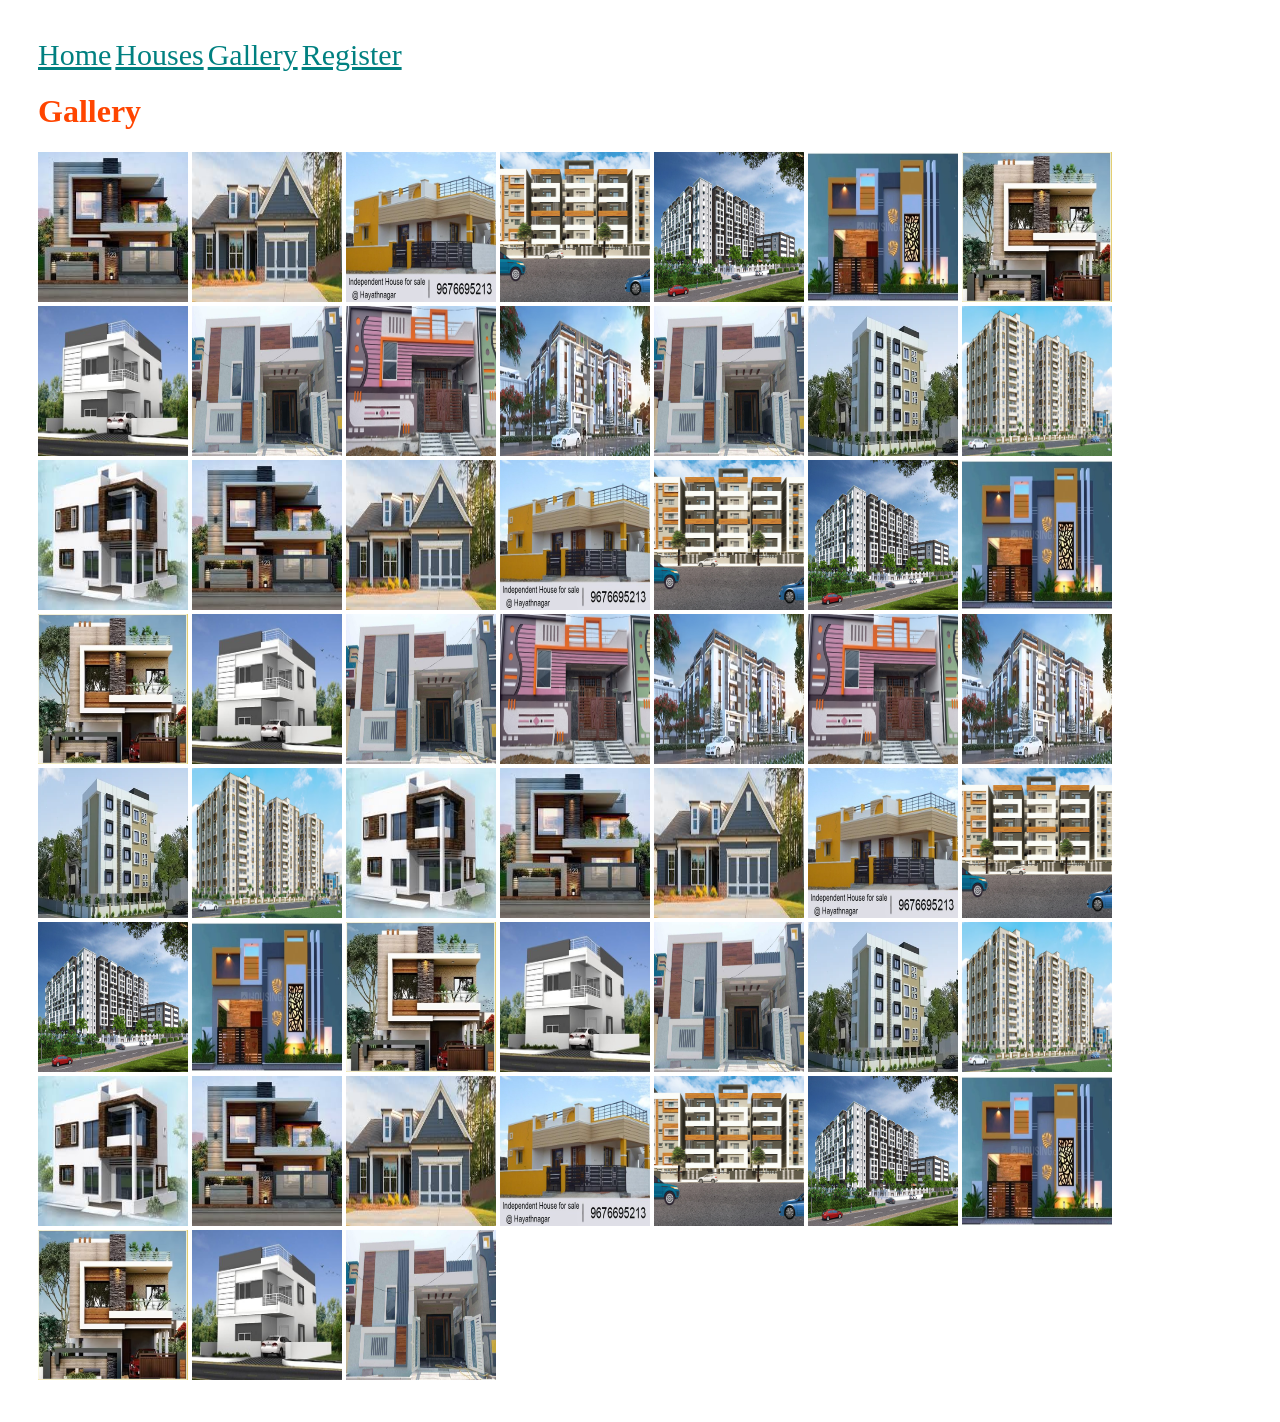
<file: Gallery.html>
<!DOCTYPE html>
<html lang="en">
<head>
    <meta charset="UTF-8">
    <meta name="viewport" content="width=device-width, initial-scale=1.0">
    
    <title>Document</title>
    
</head>
<style>
    body{
        background-color: white;
        color: black;
        padding: 30px;
    }
     a{
        color:teal;
        font-size:30px;
    }
    h1{
        color:orangered;
    }
    img{
        height:150px;
        width:150px;
    }
</style>
<body>
    <nav> 
        <a href="./Home.html">Home</a> 
        <a href="./Houses.html">Houses</a>
        <a href="./Gallery.html">Gallery</a>
        <a href="./Register.html">Register</a>
      </nav>
    <h1>Gallery</h1>
    <img src="./houses images/mvilla.jpg" alt=" mvilla">
    <img src="./houses images/us house.jpg" alt="us house">
    <img src="./houses images/ywhite house.jpg" alt="ywhite house">
    <img src="./houses images/apart flats.jpg " alt="apart flats">
    <img src="./houses images/HUMAN-EYE-VIEW apt.jpg" alt="HUMAN-EYE-VIEW">
    <img src="./2_bhk_ind leaf.jpg" alt="2_bhk_ind">
    <img src="./3bhk patancheru indp.jpg" alt="3bhk Indepent house">
    <img src="./ak_455_620204013-1464166955_700x700.jpeg" alt="ak_house">
    <img src="./bindphouse.jpg" alt="bindphouse">
    <img src="./2bh inp pink house.avif" alt="pinkinp">
    <img src="./casa_traimbak-kompally-hyderabad-eco_green_builders.avif" alt="casa house">
    <img src="./bindphouse.jpg" alt="bhouse">
    <img src="./images-img6-500x500.webp" alt="img house">
    <img src="./houses images/vazhraa_prathik-nizampet-hyderabad-vazhraa_nirmaan_pvt_ltd.avif" alt="vp house">
    <img src="./wat inpendent house.jpg" alt="wnhouse">
    <img src="./houses images/mvilla.jpg" alt=" mvilla">
    <img src="./houses images/us house.jpg" alt="us house">
    <img src="./houses images/ywhite house.jpg" alt="ywhite house">
    <img src="./houses images/apart flats.jpg " alt="apart flats">
    <img src="./houses images/HUMAN-EYE-VIEW apt.jpg" alt="HUMAN-EYE-VIEW">
    <img src="./2_bhk_ind leaf.jpg" alt="2_bhk_ind">
    <img src="./3bhk patancheru indp.jpg" alt="3bhk Indepent house">
    <img src="./ak_455_620204013-1464166955_700x700.jpeg" alt="ak_house">
    <img src="./bindphouse.jpg" alt="bindphouse">
    <img src="./2bh inp pink house.avif" alt="pinkinp">
    <img src="./casa_traimbak-kompally-hyderabad-eco_green_builders.avif" alt="casa house">
    <img src="./2bh inp pink house.avif" alt="pinkinp">
    <img src="./casa_traimbak-kompally-hyderabad-eco_green_builders.avif" alt="casa house">
    <img src="./images-img6-500x500.webp" alt="img house">
    <img src="./houses images/vazhraa_prathik-nizampet-hyderabad-vazhraa_nirmaan_pvt_ltd.avif" alt="vp house">
    <img src="./wat inpendent house.jpg" alt="wnhouse">
    <img src="./houses images/mvilla.jpg" alt=" mvilla">
    <img src="./houses images/us house.jpg" alt="us house">
    <img src="./houses images/ywhite house.jpg" alt="ywhite house">
    <img src="./houses images/apart flats.jpg " alt="apart flats">
    <img src="./houses images/HUMAN-EYE-VIEW apt.jpg" alt="HUMAN-EYE-VIEW">
    <img src="./2_bhk_ind leaf.jpg" alt="2_bhk_ind">
    <img src="./3bhk patancheru indp.jpg" alt="3bhk Indepent house">
    <img src="./ak_455_620204013-1464166955_700x700.jpeg" alt="ak_house">
    <img src="./bindphouse.jpg" alt="bindphouse">
    <img src="./images-img6-500x500.webp" alt="img house">
    <img src="./houses images/vazhraa_prathik-nizampet-hyderabad-vazhraa_nirmaan_pvt_ltd.avif" alt="vp house">
    <img src="./wat inpendent house.jpg" alt="wnhouse">
    <img src="./houses images/mvilla.jpg" alt=" mvilla">
    <img src="./houses images/us house.jpg" alt="us house">
    <img src="./houses images/ywhite house.jpg" alt="ywhite house">
    <img src="./houses images/apart flats.jpg " alt="apart flats">
    <img src="./houses images/HUMAN-EYE-VIEW apt.jpg" alt="HUMAN-EYE-VIEW">
    <img src="./2_bhk_ind leaf.jpg" alt="2_bhk_ind">
    <img src="./3bhk patancheru indp.jpg" alt="3bhk Indepent house">
    <img src="./ak_455_620204013-1464166955_700x700.jpeg" alt="ak_house">
    <img src="./bindphouse.jpg" alt="bindphouse">
</body>
</html>
</file>
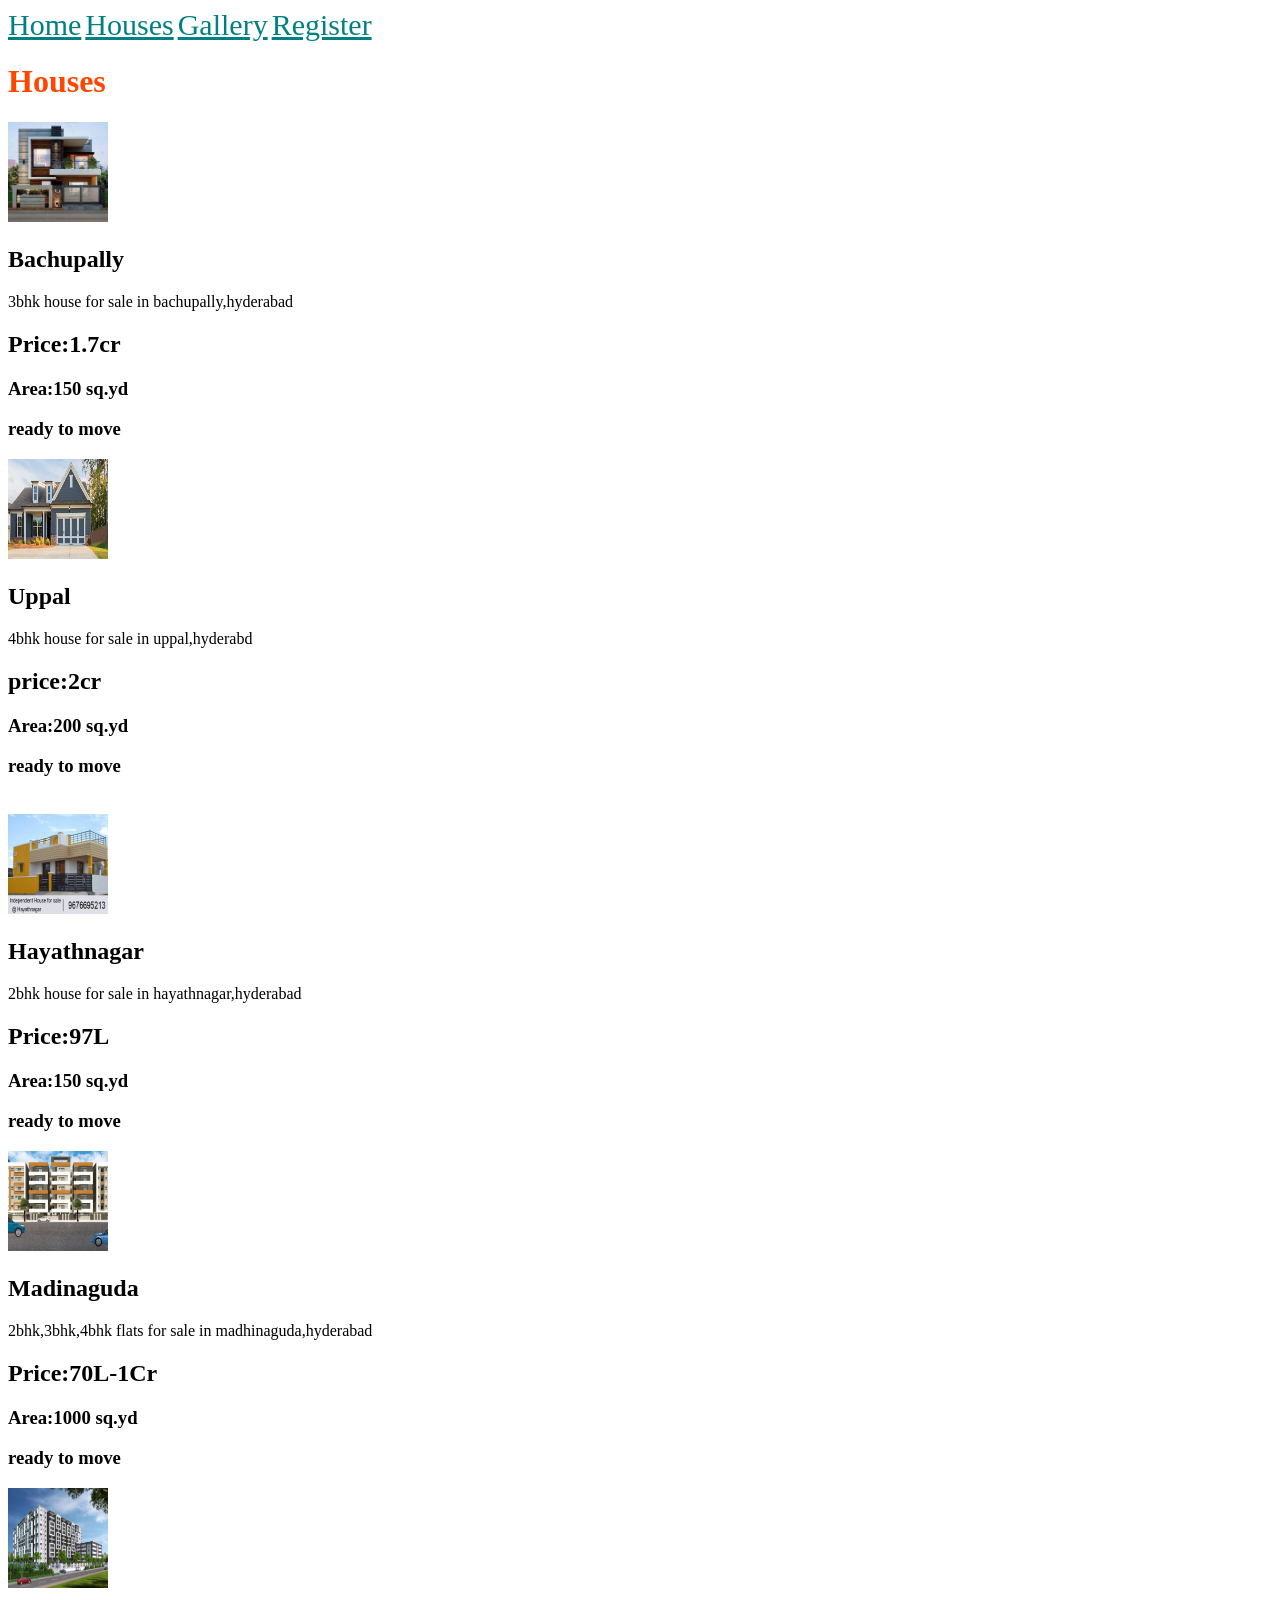
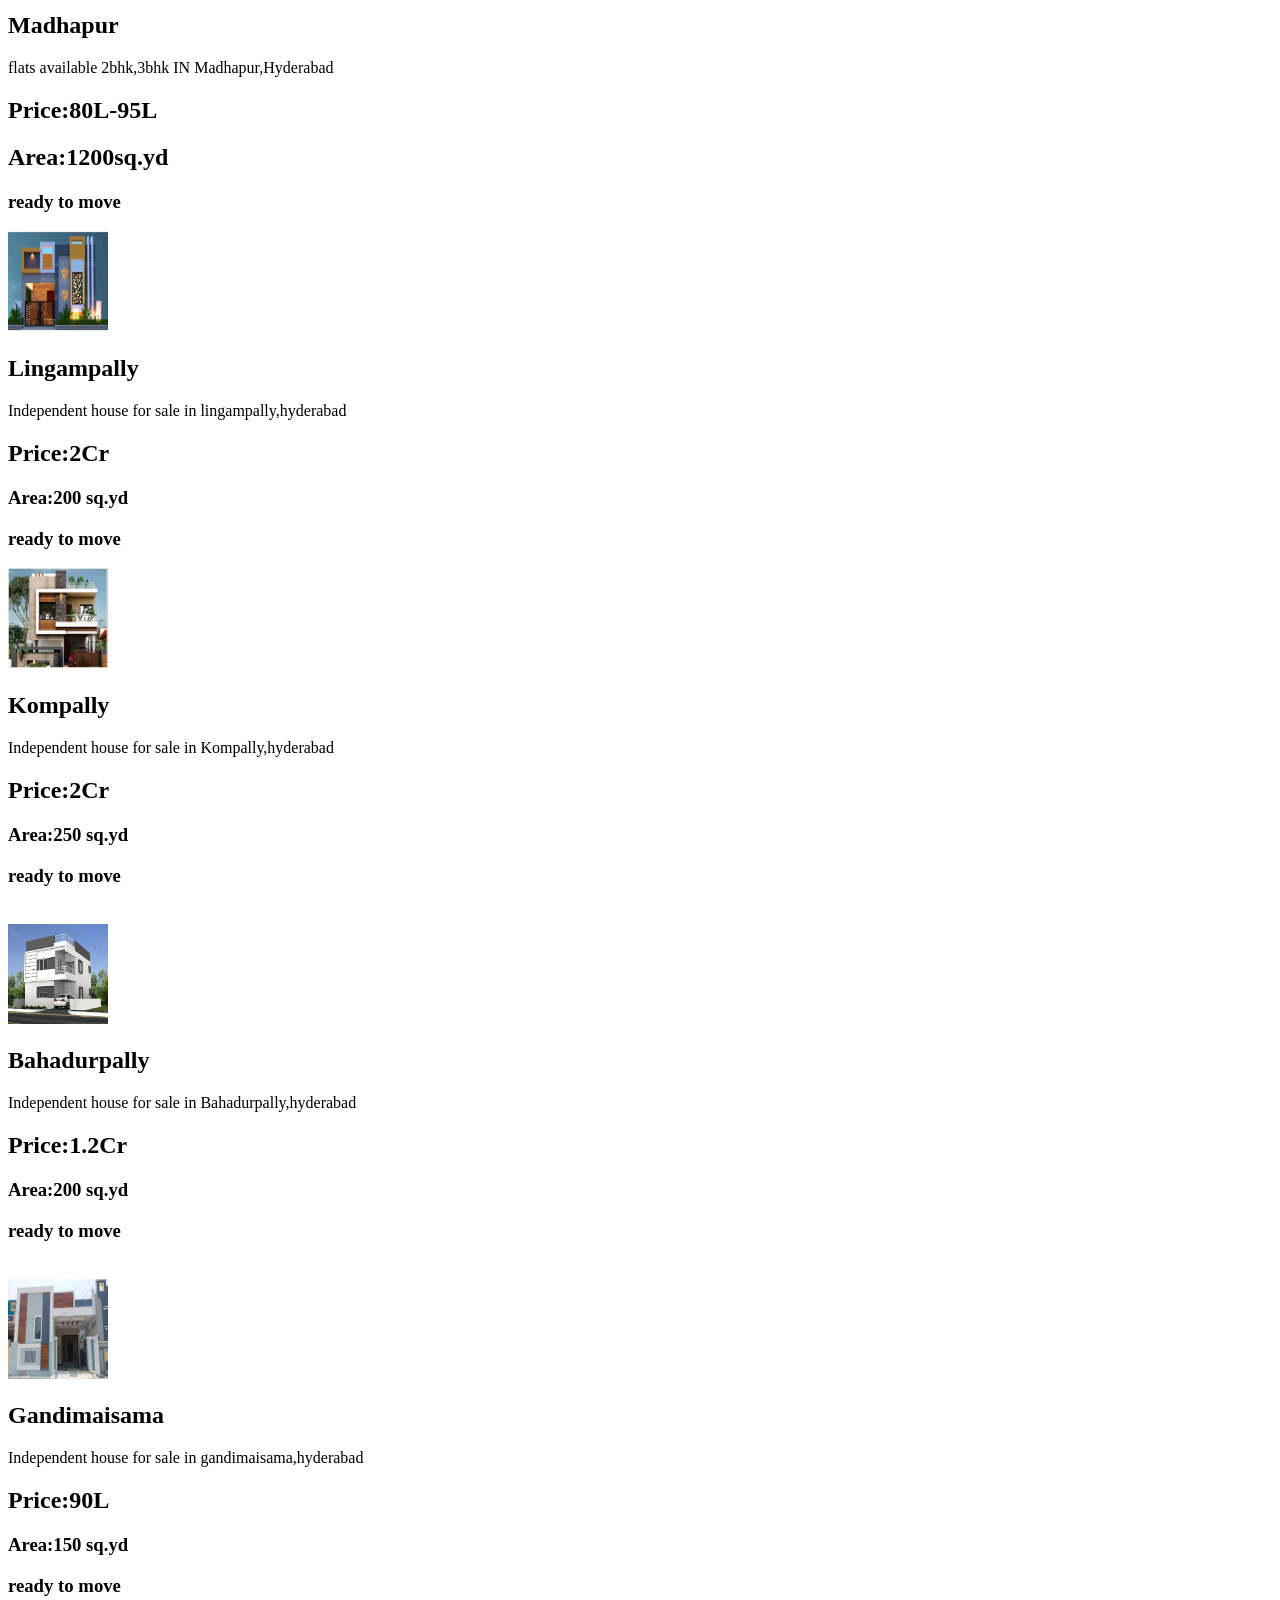
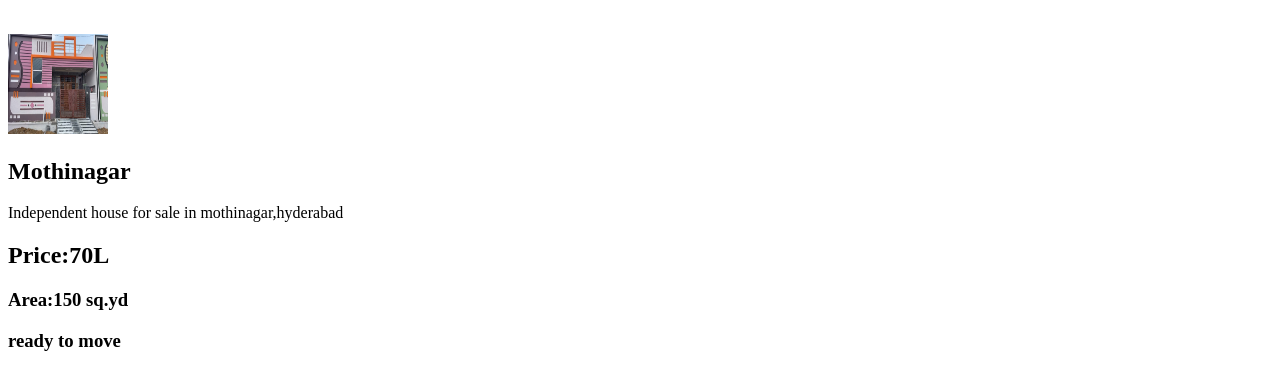
<file: Houses.html>
<!DOCTYPE html>
<html lang="en">

<head>
    <meta charset="UTF-8">
    <meta name="viewport" content="width=device-width, initial-scale=1.0">

    <title>Document</title>

</head>
<style>
    small {
        color: blue;
        font-size: 30px;
    }

    a {
        color: teal;
        font-size: 30px;
    }

    h1 {
        color: orangered;
    }

    body {
        background-color: white;
        color: black;
    }

    img {
        height: 100px;
        width: 100px;
    }
</style>

<body>
    <nav>
        <a href="./Home.html">Home</a>
        <a href="./Houses.html">Houses</a>
        <a href="./Gallery.html">Gallery</a>
        <a href="./Register.html">Register</a>
    </nav>
    <h1>Houses</h1>
    <img src="./houses images/mvilla.jpg" alt=" mvilla">
    <h2>Bachupally</h2>
    <p>3bhk house for sale in bachupally,hyderabad</p>
    <h2> Price:1.7cr</h3>
        <h3>Area:150 sq.yd</h3>
        <h3>ready to move</h3>
     <img src="./houses images/us house.jpg" alt="us house"><br>
        <h2>Uppal</h2>
        <p>4bhk house for sale in uppal,hyderabd</p>
        <h2>price:2cr</h2>
        <h3>Area:200 sq.yd</h3>
        <h3>ready to move</h3><br>
    <img src="./houses images/ywhite house.jpg " alt=" Indepent house">
        <h2>Hayathnagar</h2>
        <p>2bhk house for sale in hayathnagar,hyderabad</p>
        <h2>Price:97L</h2>
        <h3>Area:150 sq.yd</h3>
        <h3>ready to move</h3>


  <img src="./houses images/apart flats.jpg" alt="artment"><br>
            <h2>Madinaguda</h2>
            <p>2bhk,3bhk,4bhk flats for sale in madhinaguda,hyderabad</p>
            <h2>Price:70L-1Cr</h2>
            <h3>Area:1000 sq.yd</h3>
            <h3>ready to move</h3>

 <img src="./houses images/HUMAN-EYE-VIEW apt.jpg" alt="HUMAN-EYE-VIEW">
            <h2>Madhapur</h2>
            <P>flats available 2bhk,3bhk IN Madhapur,Hyderabad</P>
            <h2>Price:80L-95L</h2>
            <h2>Area:1200sq.yd</sq>
            </h2>
            <h3>ready to move</h3>

            
            <img src="./2_bhk_ind leaf.jpg" alt="2_bhk_ind">
            <h2>Lingampally</h2>
            <p>Independent house for sale in lingampally,hyderabad</p>
            <h2>Price:2Cr</h2>
            <h3>Area:200 sq.yd</h3>
            <h3>ready to move</h3>

            
            <img src="./3bhk patancheru indp.jpg" alt="3bhk Indepent house">
            <h2>Kompally</h2>
            <p>Independent house for sale in Kompally,hyderabad</p>
            <h2>Price:2Cr</h2>
            <h3>Area:250 sq.yd</h3>
            <h3>ready to move</h3>

            <br>
            <img src="./ak_455_620204013-1464166955_700x700.jpeg" alt="ak_house">
            <h2>Bahadurpally</h2>
            <p>Independent house for sale in Bahadurpally,hyderabad</p>
            <h2>Price:1.2Cr</h2>
            <h3>Area:200 sq.yd</h3>
            <h3>ready to move</h3>

            <br>
            <img src="./bindphouse.jpg" alt="bindphouse">
            <h2>Gandimaisama</h2>
            <p>Independent house for sale in gandimaisama,hyderabad</p>
            <h2>Price:90L</h2>
            <h3>Area:150 sq.yd</h3>
            <h3>ready to move</h3>

            <br>
            <img src="./2bh inp pink house.avif" alt="pinkinp house">
            <h2>Mothinagar</h2>
            <p>Independent house for sale in mothinagar,hyderabad</p>
            <h2>Price:70L</h2>
            <h3>Area:150 sq.yd</h3>
            <h3>ready to move</h3>
</body>

</html>
</file>
